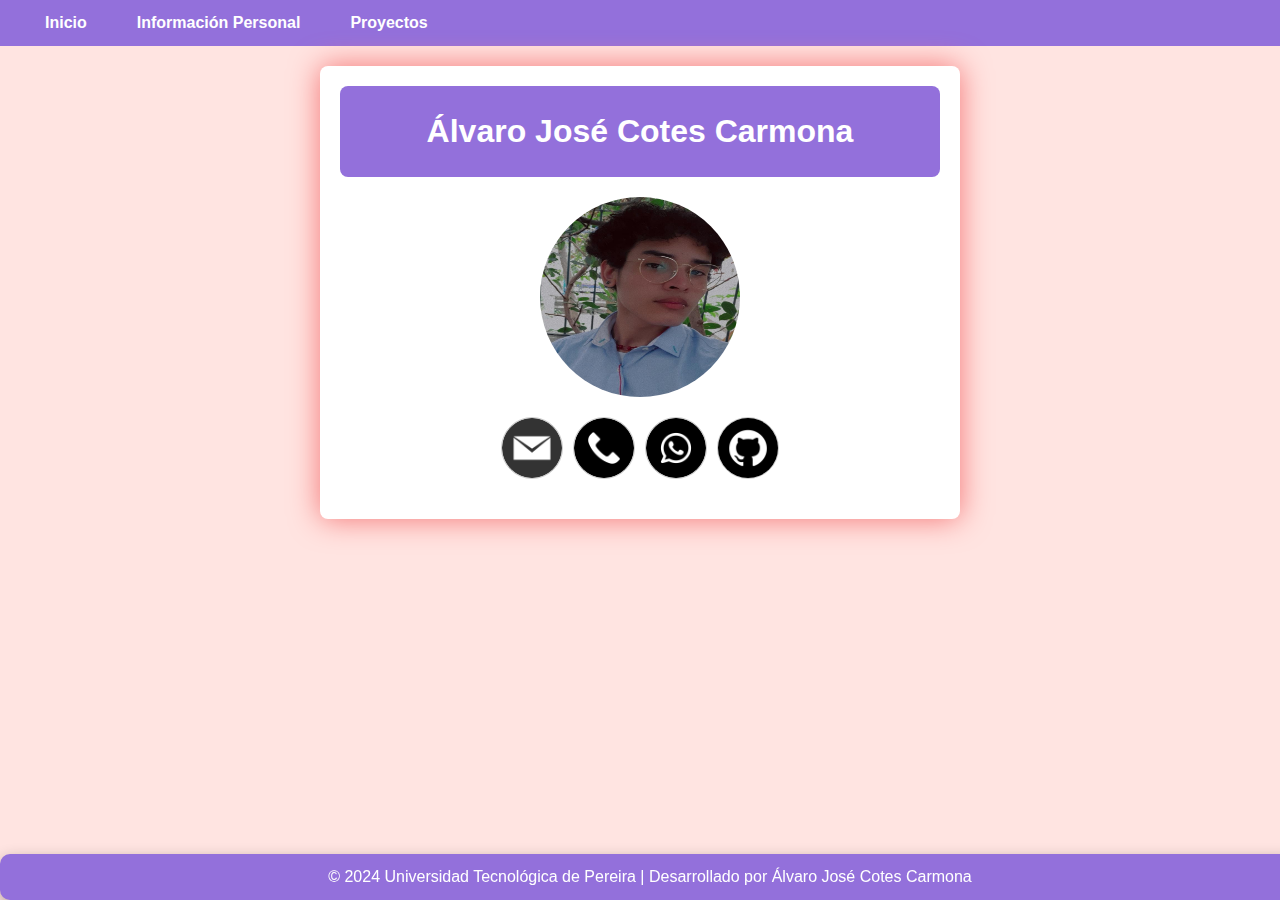
<file: index.html>
<!DOCTYPE html>
<html lang="es">
<head>
    <meta charset="UTF-8">
    <meta name="viewport" content="width=device-width, initial-scale=1.0">
    <title>Álvaro José Cotes Carmona</title>
    <link rel="stylesheet" href="styles.css">
</head>
<body>
    <nav>
        <ul>
            <li><a href="index.html">Inicio</a></li>
            <li><a href="personal-info.html">Información Personal</a></li>
            <li><a href="projects.html">Proyectos</a></li>
           
        </ul>
    </nav>
    
    <main>
        <section id="contact-info">
            <header>
                <h1>Álvaro José Cotes Carmona</h1>
            </header>
            <img src="imagen.jpeg" alt="Álvaro José Cotes Carmona">
            <div style="display: flex; justify-content: center; align-items: center;">
                <div style="margin-right: 10px;">
                    <a href="mailto:alvarocotes.jc@gmail.com"><img id="1" src="email.png" alt="alvarocotes.jc@gmail.com" style="width: 60px; height: auto; border: 1px solid #ccc;"></a>
                </div>
                <div style="margin-right: 10px;">
                    <a href="tel:+573002048198"><img id="2" src="telefono.png" alt="+573003048198" style="width: 60px; height: auto; border: 1px solid #ccc;"></a>
                </div>
                <div style="margin-right: 10px;">
                    <a href="https://wa.me/3002048198"><img id="3" src="negro.png" alt="3002048198" style="width: 60px; height: auto; border: 1px solid #ccc;"></a>
                </div>
                <div>
                    <a href="https://github.com/alvarocotes"><img id="4" src="github.png" alt="alvarocotes" style="width: 60px; height: auto; border: 1px solid #ccc;"></a>
                </div>
            </div>
            
            
               
        </section>
    </main>

    <footer>
        © 2024 Universidad Tecnológica de Pereira | Desarrollado por Álvaro José Cotes Carmona
    </footer>
</body>
</html>
</file>
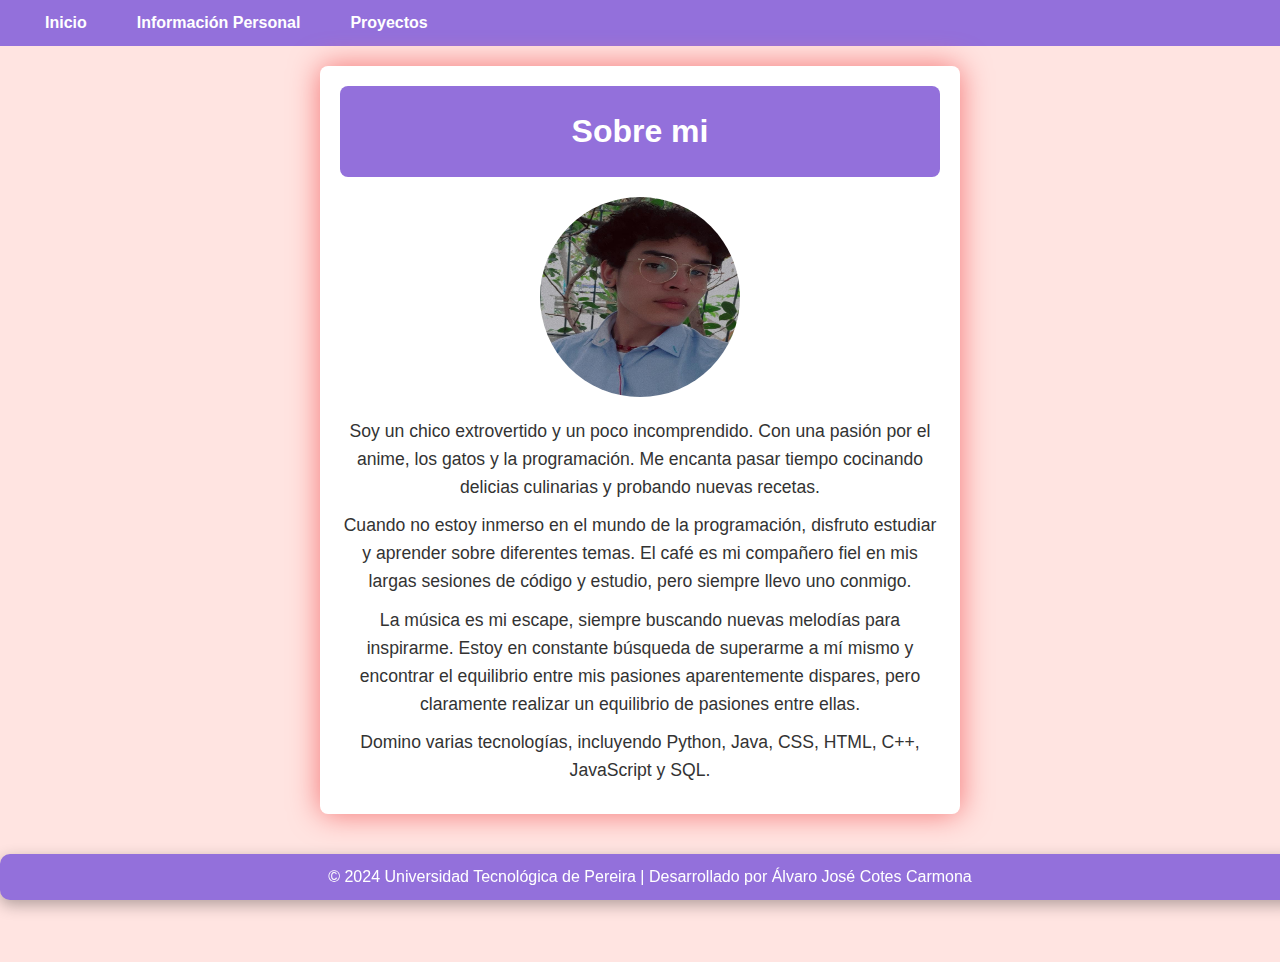
<file: personal-info.html>
<!DOCTYPE html>
<html lang="es">
<head>
    <meta charset="UTF-8">
    <meta name="viewport" content="width=device-width, initial-scale=1.0">
    <title>Álvaro José Cotes Carmona</title>
    <link rel="stylesheet" href="styles.css">
</head>
<body>
    <nav>
        <ul>
            <li><a href="index.html">Inicio</a></li>
            <li><a href="personal-info.html">Información Personal</a></li>
            <li><a href="projects.html">Proyectos</a></li>
        </ul>
    </nav>
    
    <main>
        <section id="personal-info">
            <header>
                <h1>Sobre mi</h1>
            </header>
            <img src="imagen.jpeg" alt="Álvaro José Cotes Carmona">
            <p>Soy un chico extrovertido y un poco incomprendido. Con una pasión por el anime, los gatos y la programación. Me encanta pasar tiempo cocinando delicias culinarias y probando nuevas recetas.</p>
            <p>Cuando no estoy inmerso en el mundo de la programación, disfruto estudiar y aprender sobre diferentes temas. El café es mi compañero fiel en mis largas sesiones de código y estudio, pero siempre llevo uno conmigo.</p>
            <p>La música es mi escape, siempre buscando nuevas melodías para inspirarme. Estoy en constante búsqueda de superarme a mí mismo y encontrar el equilibrio entre mis pasiones aparentemente dispares, pero claramente realizar un equilibrio de pasiones entre ellas.</p>
            <p>Domino varias tecnologías, incluyendo Python, Java, CSS, HTML, C++, JavaScript y SQL.</p>
        </section>
    </main>

    <footer>
        © 2024 Universidad Tecnológica de Pereira | Desarrollado por Álvaro José Cotes Carmona
    </footer>
</body>
</html>
</file>
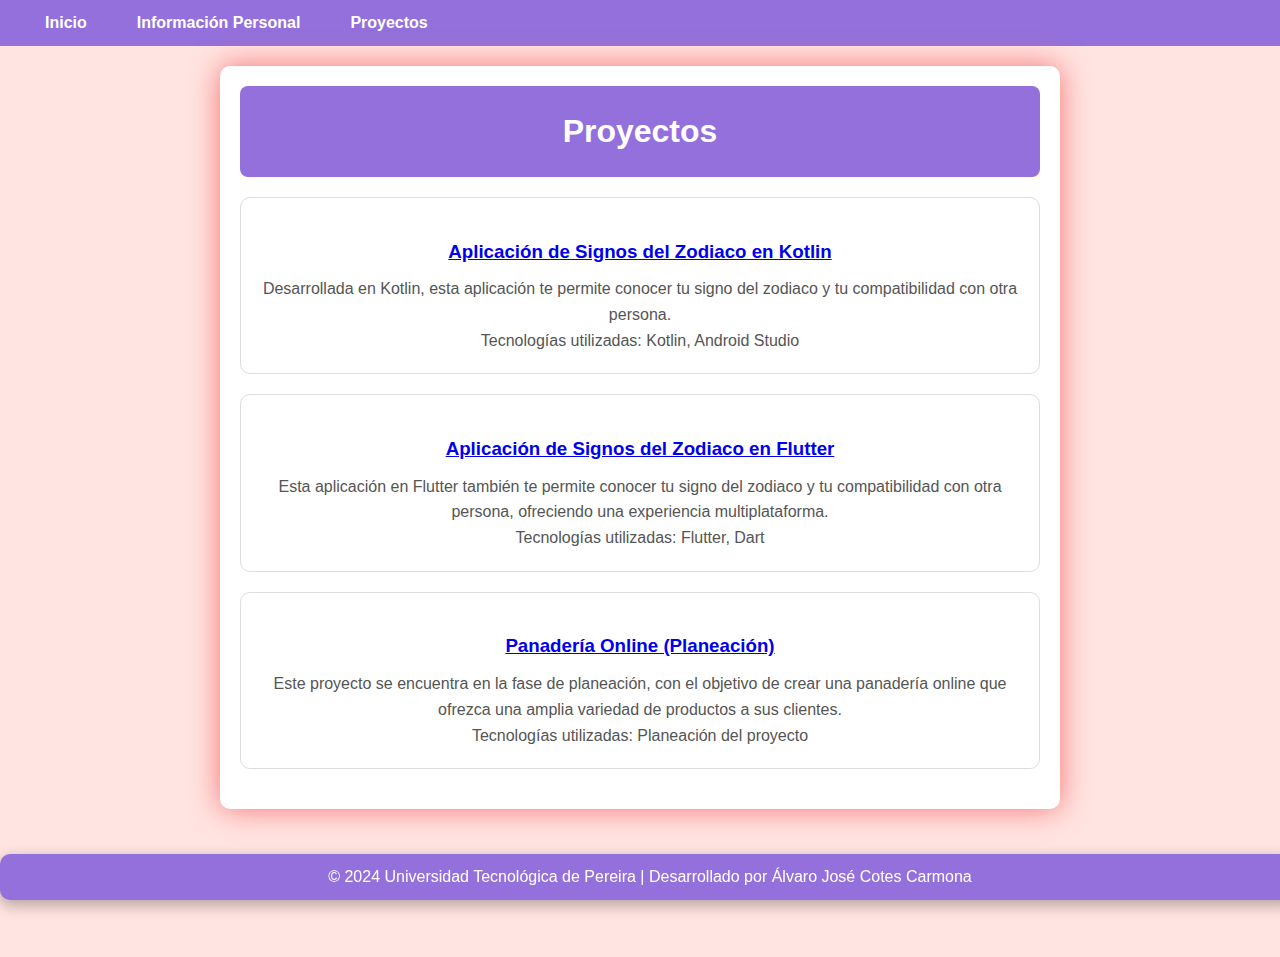
<file: projects.html>
<!DOCTYPE html>
<html lang="es">
<head>
    <meta charset="UTF-8">
    <meta name="viewport" content="width=device-width, initial-scale=1.0">
    <title>Proyectos - Álvaro José Cotes Carmona</title>
    <link rel="stylesheet" href="styles.css">
</head>
<body>
    <nav>
        <ul>
            <li><a href="index.html">Inicio</a></li>
            <li><a href="personal-info.html">Información Personal</a></li>
            <li><a href="projects.html">Proyectos</a></li>
        </ul>
    </nav>
    <main>
        <section id="projects">
            <header>
                <h1>Proyectos</h1>
            </header>
            <div class="project">
                <h3><a href="https://github.com/alvarocotes/zodiacal">Aplicación de Signos del Zodiaco en Kotlin</a></h3>
                <p>Desarrollada en Kotlin, esta aplicación te permite conocer tu signo del zodiaco y tu compatibilidad con otra persona.</p>
                <p>Tecnologías utilizadas: Kotlin, Android Studio</p>
            </div>
            <div class="project">
                <h3><a href="https://github.com/jarias356/zodiac_sign_flutter">Aplicación de Signos del Zodiaco en Flutter</a></h3>
                <p>Esta aplicación en Flutter también te permite conocer tu signo del zodiaco y tu compatibilidad con otra persona, ofreciendo una experiencia multiplataforma.</p>
                <p>Tecnologías utilizadas: Flutter, Dart</p>
            </div>
            <div class="project">
                <h3><a href="https://docs.google.com/document/d/1UczVGMJrNcuUDAJDuj1ikCJDrYbWh0kHJINLh_XbTPU/edit?pli=1#heading=h.gjdgxs">Panadería Online (Planeación)</a></h3>
                <p>Este proyecto se encuentra en la fase de planeación, con el objetivo de crear una panadería online que ofrezca una amplia variedad de productos a sus clientes.</p>
                <p>Tecnologías utilizadas: Planeación del proyecto</p>
            </div>
        </section>
    </main>

    <footer>
        © 2024 Universidad Tecnológica de Pereira | Desarrollado por Álvaro José Cotes Carmona
    </footer>
</body>
</html>
</file>
<file: styles.css>
body, h1, h2, p, ul, li {
    margin: 0;
    padding: 0;
    list-style: none;
    box-sizing: border-box;
}

body {
    font-family: 'Helvetica Neue', Arial, sans-serif;
    line-height: 1.6;
    background: #ffe4e1;
    color: #333;
    margin: 0;
    padding: 0;
    background-color: #ffe4e1;
    min-height: 100%;
    text-align: justify;
    padding-bottom: 10%;
    margin-bottom: 0;
}

nav ul {
    background: #9370DB;
    padding: 10px 20px;
    text-align: left;
    margin: 0;
    display: flex;
}

nav ul li {
    margin: 0 10px;
}

nav ul li a {
    color: white;
    text-decoration: none;
    padding: 8px 15px;
    border-radius: 5px;
    transition: background 0.3s;
    font-weight: bold;
}

nav ul li a:hover {
    background: #8A2BE2;
}

header {
    background: #9370DB;
    color: white;
    padding: 20px 20px;
    text-align: center;
    border-radius: 8px;
    margin-bottom: 20px;
}

#personal-info-header header,
#projects-header header {
    margin-top: 10px;
}

#home-header,
#personal-info-header,
#projects-header {
    margin-bottom: auto;
}

#contact-info, #personal-info, #projects {
    text-align: center;
    padding: 20px;
    background: white;
    margin: 20px auto;
    max-width: 600px;
    border-radius: 8px;
    box-shadow: 0px 0px 30px rgb(245, 115, 115);
}

#contact-info img, #personal-info img {
    border-radius: 50%;
    display: block;
    margin: 0 auto 20px;
    width: 200px;
    height: 200px;
}

#contact-info p, #personal-info p {
    margin: 10px 0;
    font-size: 1.1em;
}

#projects {
    background: white;
    padding: 20px;
    margin: 20px auto;
    max-width: 800px;
    border-radius: 10px;
}

.project {
    margin: 20px 0;
    padding: 20px;
    border-radius: 10px;
    border: 1px solid #ddd;
}

.project h3 {
    margin-bottom: 10px;
    color: #6A0DAD;
}

.project p {
    margin: 0;
    font-size: 1em;
    color: #555;
}

footer {
    text-align: center;
    padding: 10px;
    background: #9370DB;
    color: white;
    border-radius: 10px;
    box-shadow: 0 5px 15px rgba(0, 0, 0, 0.3);
    position: fixed;
    bottom: 0;
    left: 0;
    width: 100%;
    margin-top: auto;
    margin-bottom: 0;
}
</file>
